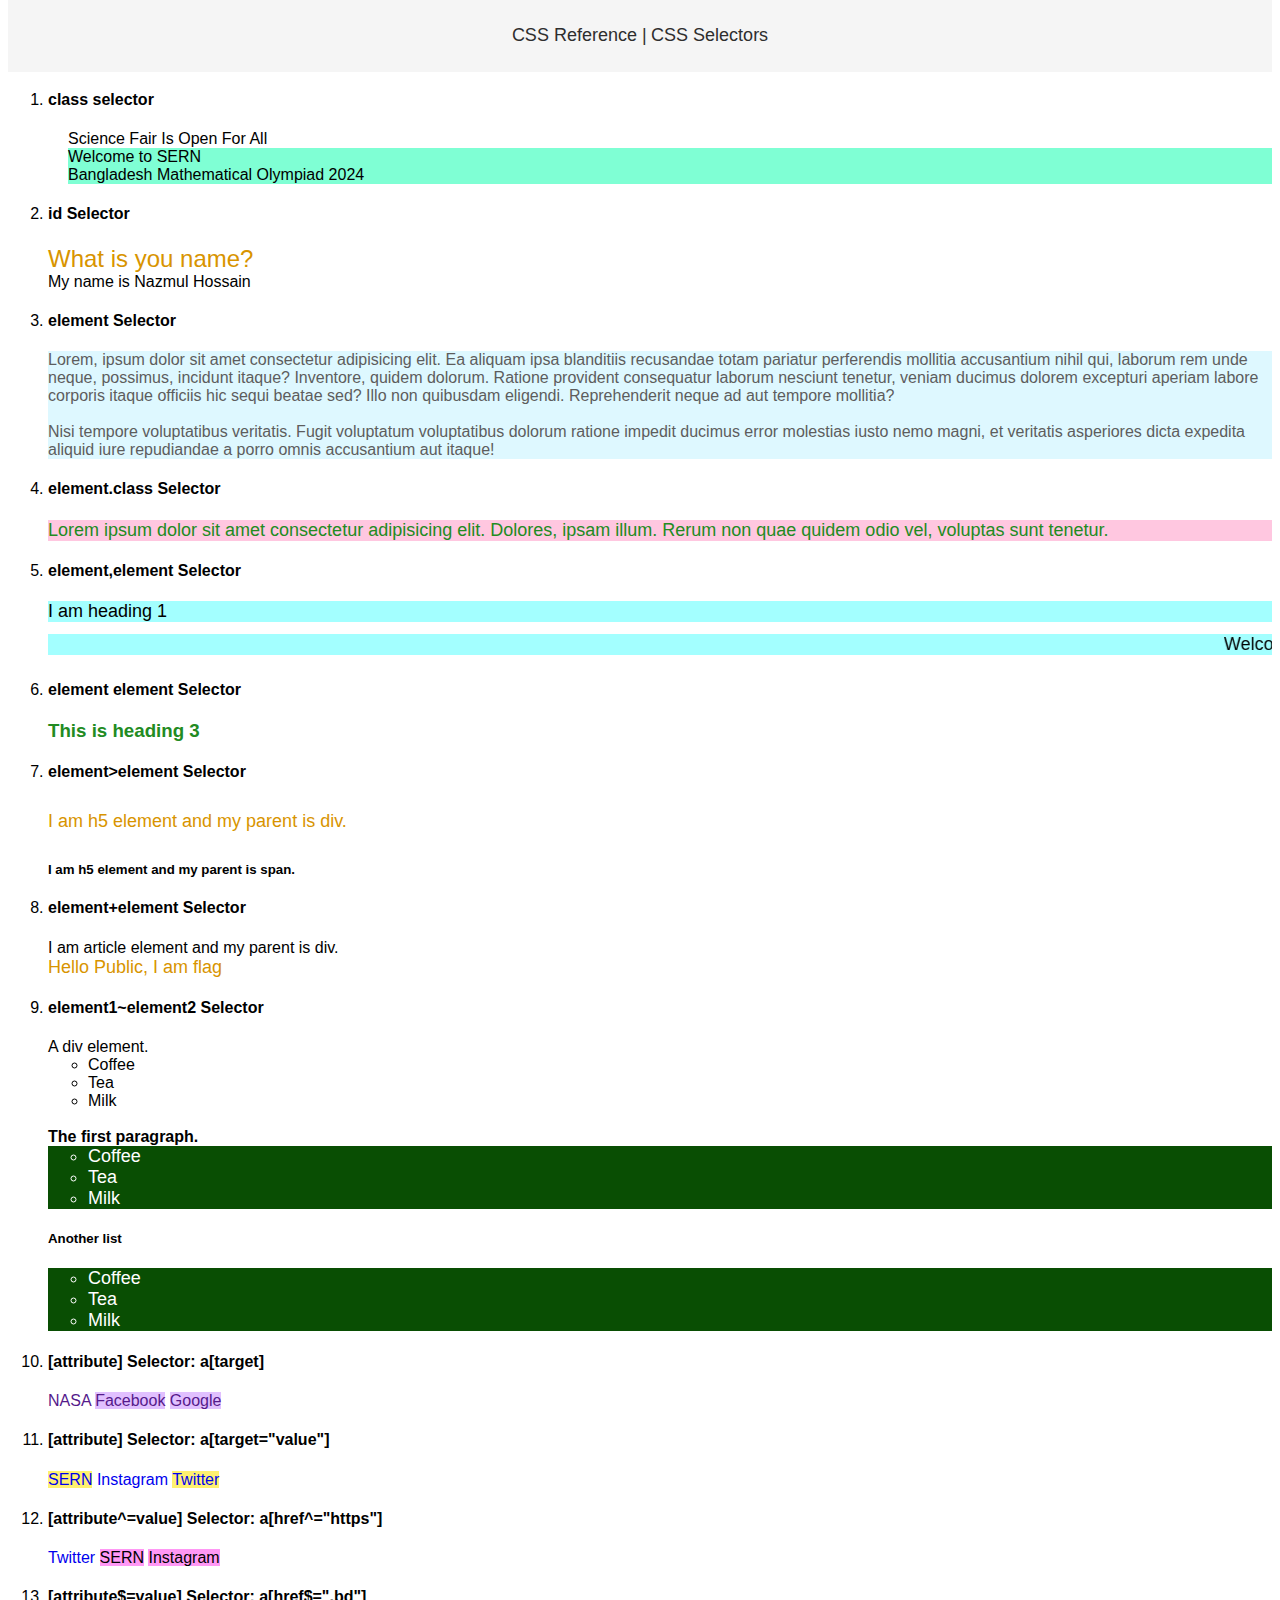
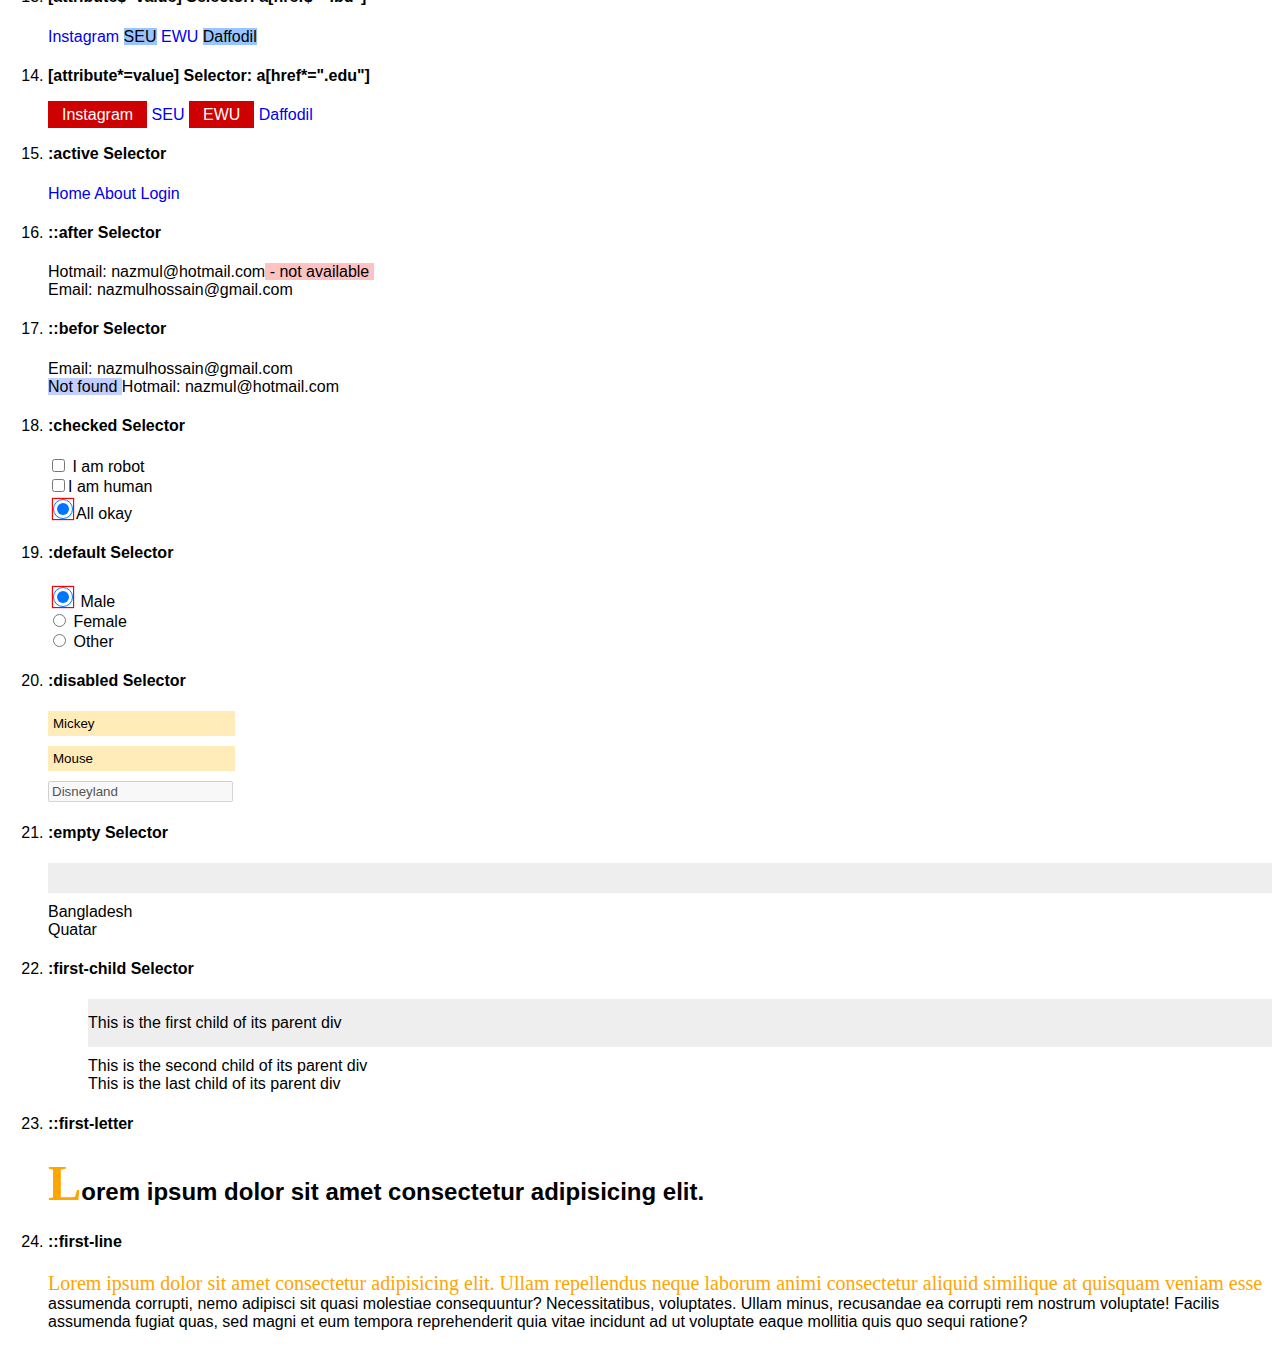
<file: html/css_selectors.html>
<!DOCTYPE html>
<html lang="en">
<head>
    <meta charset="UTF-8">
    <meta name="viewport" content="width=device-width, initial-scale=1.0">
    <title>SSB-619 | CSS Selectors</title>
    <link rel="stylesheet" href="../css/css_selectors.css">
</head>
<body>
    
    <div class="menu">
        <a href="../index.html">CSS Reference |</a>
        <a href="css_selectors.html">CSS Selectors</a>
    </div>

    <div class="selector">
        <ol>
            <li>
                <h4>class selector</h4>
                <div class="name">
                    Science Fair Is Open For All
                    <div class="science">Welcome to SERN</div>
                    <div class="math">Bangladesh Mathematical Olympiad 2024</div>
                </div>
            </li>
            <li>
                <h4>id Selector</h4>
                <div id="yourname">
                    What is you name?
                </div>
                <div id="firstname">
                    My name is Nazmul Hossain
                </div>
            </li>
            <li>
                <h4>element Selector</h4>
                <div>
                    <p>Lorem, ipsum dolor sit amet consectetur adipisicing elit. Ea aliquam ipsa blanditiis recusandae totam pariatur perferendis mollitia accusantium nihil qui, laborum rem unde neque, possimus, incidunt itaque? Inventore, quidem dolorum.
                    Ratione provident consequatur laborum nesciunt tenetur, veniam ducimus dolorem excepturi aperiam labore corporis itaque officiis hic sequi beatae sed? Illo non quibusdam eligendi. Reprehenderit neque ad aut tempore mollitia? <br><br>
                    Nisi tempore voluptatibus veritatis. Fugit voluptatum voluptatibus dolorum ratione impedit ducimus error molestias iusto nemo magni, et veritatis asperiores dicta expedita aliquid iure repudiandae a porro omnis accusantium aut itaque!</p>
                </div>
            </li>
            <li>
                <h4>element.class Selector</h4>
                <h3>
                    <div class="text">Lorem ipsum dolor sit amet consectetur adipisicing elit. Dolores, ipsam illum. Rerum non quae quidem odio vel, voluptas sunt tenetur.</div>
                </h3>
            </li>
            <li>
                <h4>element,element Selector</h4>
                <h1>I am heading 1</h1>
                <marquee behavior="" direction="">Welcome to the National Aronotics And Space Administration (NASA)</marquee>
            </li>
            <li>
                <h4>element element Selector</h4>
                <div>
                    <h3>This is heading 3</h3>
                </div>
            </li>
            <li>
                <h4>element>element Selector</h4>
                <div>
                    <h5>I am h5 element and my parent is div.</h5>
                </div>
                <div>
                    <span>
                        <h5>I am h5 element and my parent is span.</h5>
                    </span>
                </div>
            </li>
            <li>
                <h4>element+element Selector</h4>
                <div>
                    <article>I am article element and my parent is div.</article>
                </div>
                <flag>Hello Public, I am flag</flag>
            </li>
            <li>
                <h4>element1~element2 Selector</h4>
                <div>A div element.</div>
                    <ul>
                        <li>Coffee</li>
                        <li>Tea</li>
                        <li>Milk</li>
                    </ul><br>

                    <b>The first paragraph.</b>
                    <ul>
                        <li>Coffee</li>
                        <li>Tea</li>
                        <li>Milk</li>
                    </ul>

                    <h5>Another list</h5>
                    <ul>
                        <li>Coffee</li>
                        <li>Tea</li>
                        <li>Milk</li>
                    </ul>
            </li>
            <li>
                <h4>[attribute] Selector: a[target]</h4>
                <a href="">NASA</a>
                <a href="" target="_blank">Facebook</a>
                <a href="" target="_blank">Google</a>
            </li>
            <li>
                <h4>[attribute] Selector: a[target="value"]</h4>
                <a href="#" target="_parent">SERN</a>
                <a href="#">Instagram</a>
                <a href="#" target="_parent">Twitter</a>
            </li>
            <li>
                <h4>[attribute^=value] Selector: a[href^="https"]</h4>
                <a href="twitter.com">Twitter</a>
                <a href="https://sern.eu/" >SERN</a>
                <a href="https://instagram.com/">Instagram</a>
            </li>
            <li>
                <h4>[attribute$=value] Selector: a[href$=".bd"]</h4>
                
                <a href="instagram.com">Instagram</a>
                <a href="seu.edu.bd">SEU</a>
                <a href="ewubd.edu" >EWU</a>
                <a href="daffodilvarsity.edu.bd" >Daffodil</a>
            </li>
            <li>
                <h4>[attribute*=value] Selector: a[href*=".edu"]</h4>
                
                <a href="www.instagram.com">Instagram</a>
                <a href="seu.edu.bd/">SEU</a>
                <a href="www.ewubd.edu" >EWU</a>
                <a href="daffodilvarsity.edu.bd/" >Daffodil</a>
            </li>
            <li>
                <h4>:active Selector</h4>
                <a href="#">Home</a>
                <a href="#">About</a>
                <a href="#">Login</a>
            </li>
            <li>
                <h4>::after Selector</h4>
                <bdi>Hotmail: nazmul@hotmail.com</bdi><br>
                <flag>Email: nazmulhossain@gmail.com</flag>
            </li>
            <li>
                <h4>::befor Selector</h4>
                <caption>Email: nazmulhossain@gmail.com</caption> <br>
                <data>Hotmail: nazmul@hotmail.com</data>
            </li>
            <li>
                <h4>:checked Selector</h4>
                <input type="checkbox"> I am robot <br>
                <input type="checkbox">I am human <br>
                <input type="radio" checked>All okay
            </li>
            <li>
                <h4>:default Selector</h4>
                <form action="">
                    <input type="radio" name="gender" value="male" checked> Male<br>
                    <input type="radio" name="gender" value="female"> Female<br>
                    <input type="radio" name="gender" value="other"> Other
                </form>
            </li>
            <li>
                <h4>:disabled Selector</h4>
                <form action="">
                    <input type="text" placeholder="First Name" value="Mickey"><br>
                    <input type="text" placeholder="Last Name" value="Mouse"><br>
                    <input type="text" placeholder="Disabled" disabled="disabled" value="Disneyland">
                </form>
            </li>
            <li>
                <h4>:empty Selector</h4>
                <p></p>
                <div>Bangladesh</div>
                <div>Quatar</div>
            </li>
            <li>
                <h4>:first-child Selector</h4>
                <div>
                    <dd>This is the first child of its parent div</dd>
                    <dd>This is the second child of its parent div</dd>
                    <dd>This is the last child of its parent div</dd>
                </div>
            </li>
            <li>
                <h4>::first-letter</h4>
                <h2>
                    Lorem ipsum dolor sit amet consectetur adipisicing elit.
                </h2>
            </li>
            <li>
                <h4>::first-line</h4>
                <section>
                    Lorem ipsum dolor sit amet consectetur adipisicing elit. Ullam repellendus neque laborum animi consectetur aliquid similique at quisquam veniam esse assumenda corrupti, nemo adipisci sit quasi molestiae consequuntur? Necessitatibus, voluptates.
                    Ullam minus, recusandae ea corrupti rem nostrum voluptate! Facilis assumenda fugiat quas, sed magni et eum tempora reprehenderit quia vitae incidunt ad ut voluptate eaque mollitia quis quo sequi ratione?
                </section>
            </li>
            
        </ol>
    </div>



</body>
</html>
</file>
<file: css/css_selectors.css>
/* <!-- Basic CSS --> */
*{
    box-sizing: border-box;
    font-family: 'Segoe UI', Tahoma, Geneva, Verdana, sans-serif;
    text-decoration: none;
}

.menu{
    width: 100%;
    text-align: center;
    background-color: whitesmoke;
    padding: 2%;
    position: sticky;
    top: 0;
    display: inline-block;
    margin-top: -10px;
}

.menu a{
    color: rgb(46, 46, 46);
    font-size: 18px;
    font-weight: 500;
}
/* <!-- class selector --> */
.name{
    margin-left: 20px;
}
.science,.math{
    background-color: aquamarine;
}


/* <!-- id selector --> */
#yourname{
    font-size: x-large;
    color: rgb(216, 148, 0);
}


/* <!-- element selector --> */
p{
    color: rgb(93, 93, 93);
    background-color: rgb(222, 248, 255);
}

/* <!-- element.class Selector --> */
h3 .text{
    font-weight: 400;
    font-size: 18px;
    background-color: rgb(255, 199, 224);
}

/* <!-- element,element Selector --> */
h1, marquee{
    font-size: 18px;
    font-weight: 400;
    background-color: rgb(163, 255, 255);
}

/* <!-- element element Selector --> */
div h3{
    color: forestgreen;
}

/* <!-- element>element Selector --> */
div>h5{
    font-size: large;
    font-weight: 400;
    color:rgb(216, 148, 0);
}

/* <!-- element+element Selector --> */
div+flag{
    font-size: large;
    font-weight: 400;
    color:rgb(216, 148, 0);
}

/* <!-- element~element Selector --> */
b~ul{
    font-size: large;
    font-weight: 400;
    background:rgb(9, 78, 3);
    color: white;
}

/* <!-- [attribute] Selector --> */
a[target]{
    background-color: rgb(225, 192, 255);
}

/* <!-- [attribute=value] Selector --> */
a[target="_parent"]{
    background-color: rgb(255, 241, 112);
}

/* <!-- [attribute^=value] Selector --> */
a[href^="https"]{
    background-color: rgb(255, 152, 245);
    color: black;
}

/* <!-- [attribute$=value] Selector --> */
a[href$=".bd"]{
    background-color: rgb(152, 197, 255);
    color: black;
}

/* <!-- [attribute*=value] Selector --> */
a[href*="www"]{
    color: rgb(255, 255, 255);
    font-weight: 500;
    background-color: rgb(206, 0, 0);
    padding:5px 14px;
}

/* <!-- :active Selector --> */
a:active{
    color: rgb(255, 255, 255);
    font-weight: 500;
    background-color: rgb(206, 0, 0);
    padding:5px 14px;
}

/* <!-- ::after Selector --> */
bdi::after{
    content: " - not available";
    padding-right: 5px;
    background-color: rgb(255, 194, 194);
}

/* <!-- ::before Selector --> */
data::before{
    content: " Not found ";
    background-color: rgb(194, 206, 255);
}

/* <!-- :checked Selector --> */
input:checked{
    width: 20px;
    height: 20px;
}

/* <!-- :default Selector --> */
input:default{
    box-shadow: 0 0 1px 1px red;
}

/* <!-- :disabled Selector --> */
input[type="text"]:enabled{
    background-color: rgb(255, 236, 184);
    border: none;
    margin-bottom: 10px;
    padding: 5px;
}

/* <!-- :empty Selector --> */
p:empty{
    background-color: rgb(238, 238, 238);
    margin-bottom: 10px;
    padding: 15px;
}

/* <!-- :first-child Selector --> */
dd:first-child{
    background-color: rgb(238, 238, 238);
    margin-bottom: 10px;
    padding: 15px 0;
}

/* <!-- :first-letter Selector --> */
h2:first-letter{
    color: Orange;
    font-size: 50px;
    font-family: Cambria, Cochin, Georgia, Times, 'Times New Roman', serif;
}

/* <!-- :first-line Selector --> */
section:first-line{
    font-size: 20px;
    color: Orange;
    font-family: Cambria, Cochin, Georgia, Times, 'Times New Roman', serif;
}
</file>
